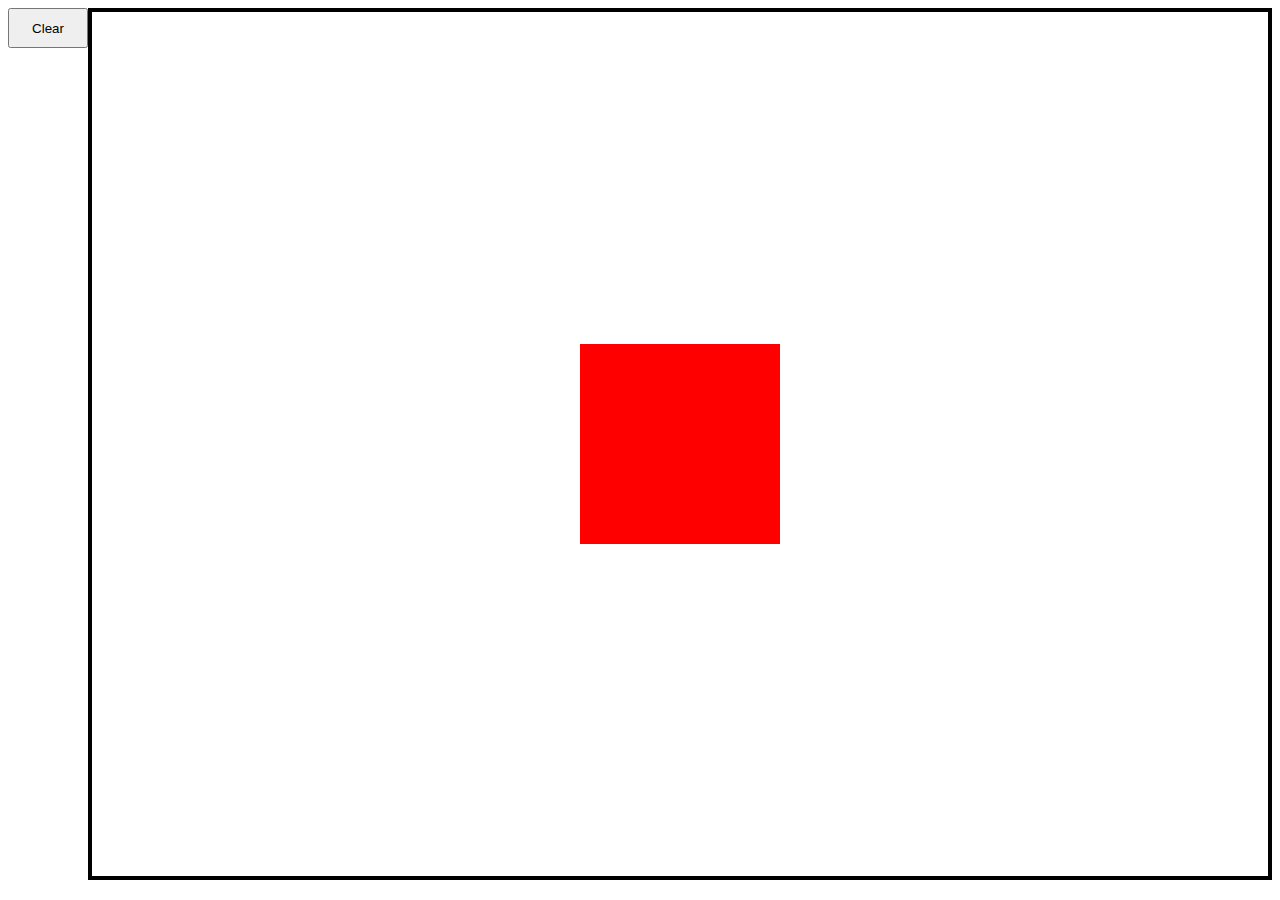
<file: Opdracht Chaos/website/index.html>
<!DOCTYPE html>
<html lang="en">
<head>
    <meta charset="UTF-8">
    <meta name="viewport" content="width=device-width, initial-scale=1.0">
    <title>Document</title>
    <link rel="stylesheet" href="style.css">
    <script defer src="script.js"></script>
</head>
<body>
    <header>
        <button id="clear">Clear</button>
    </header>
    <div id="playground">

    </div>
</body>
</html>
</file>
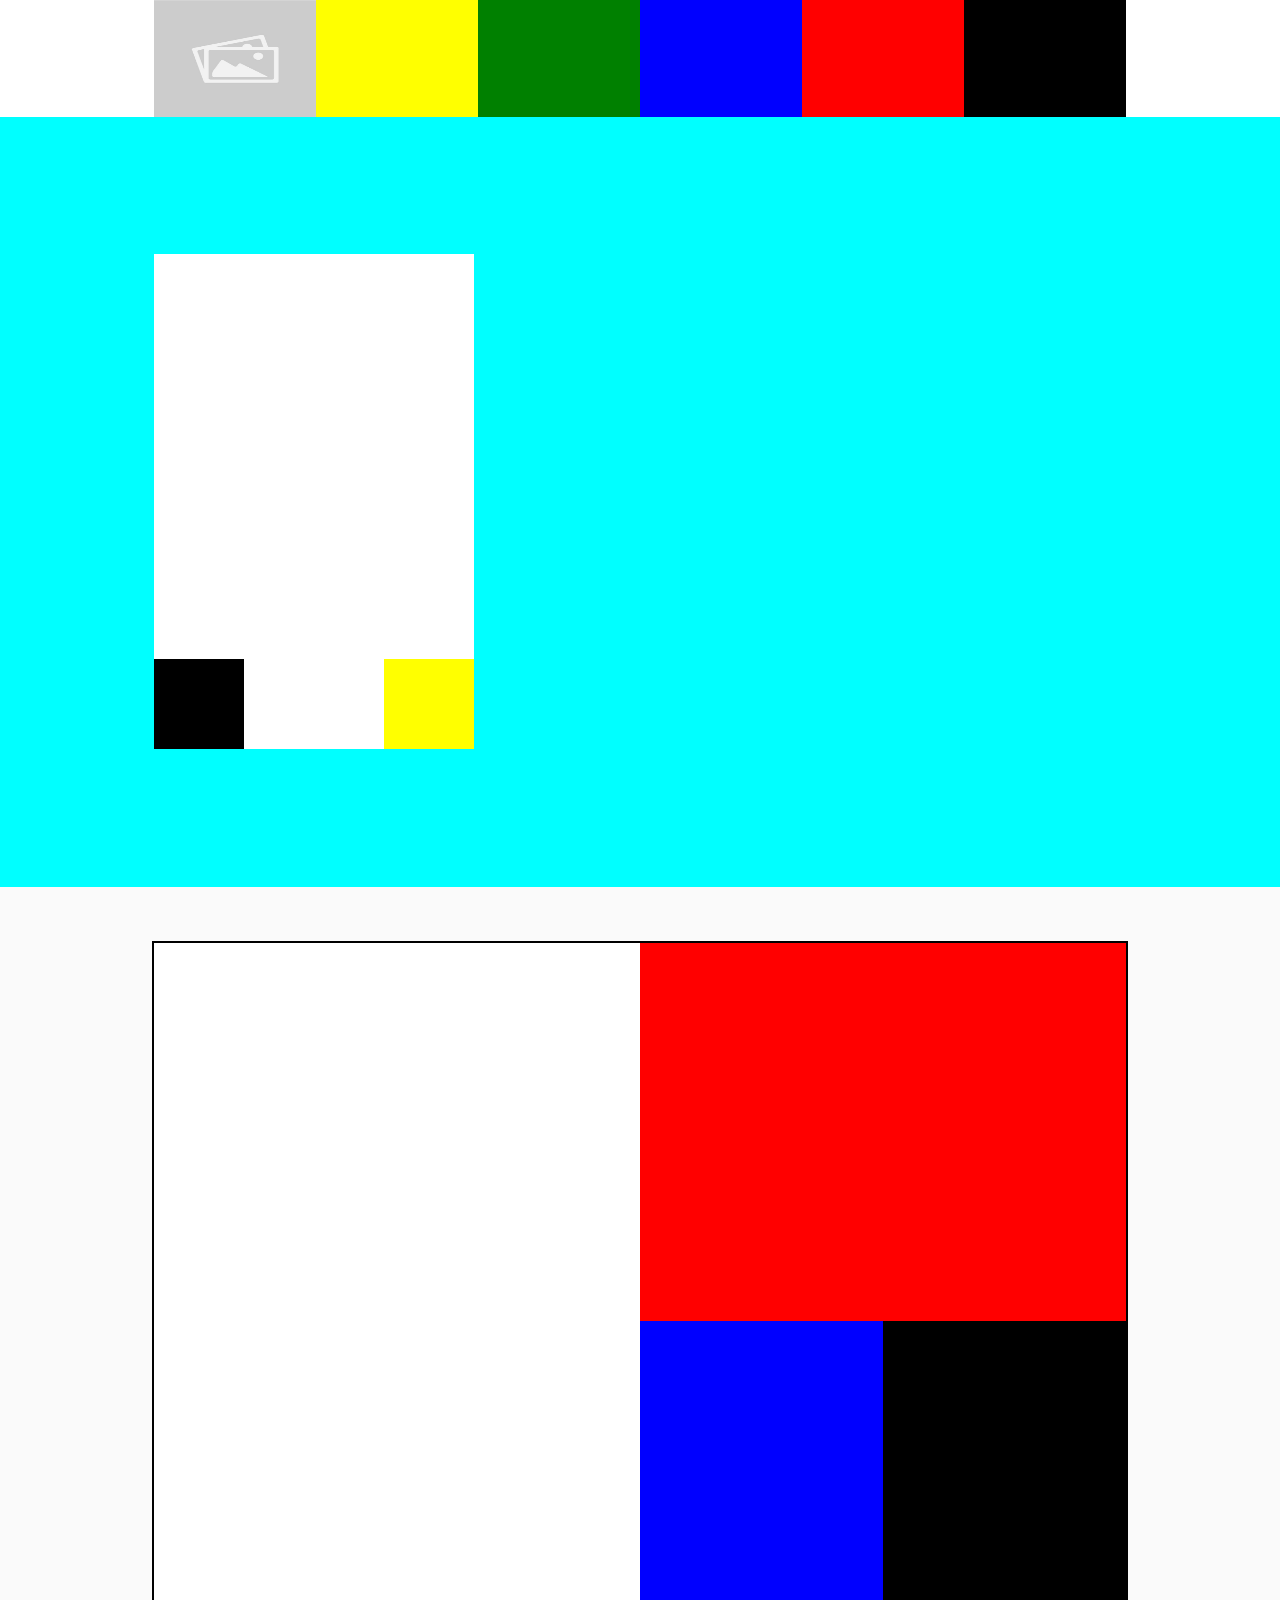
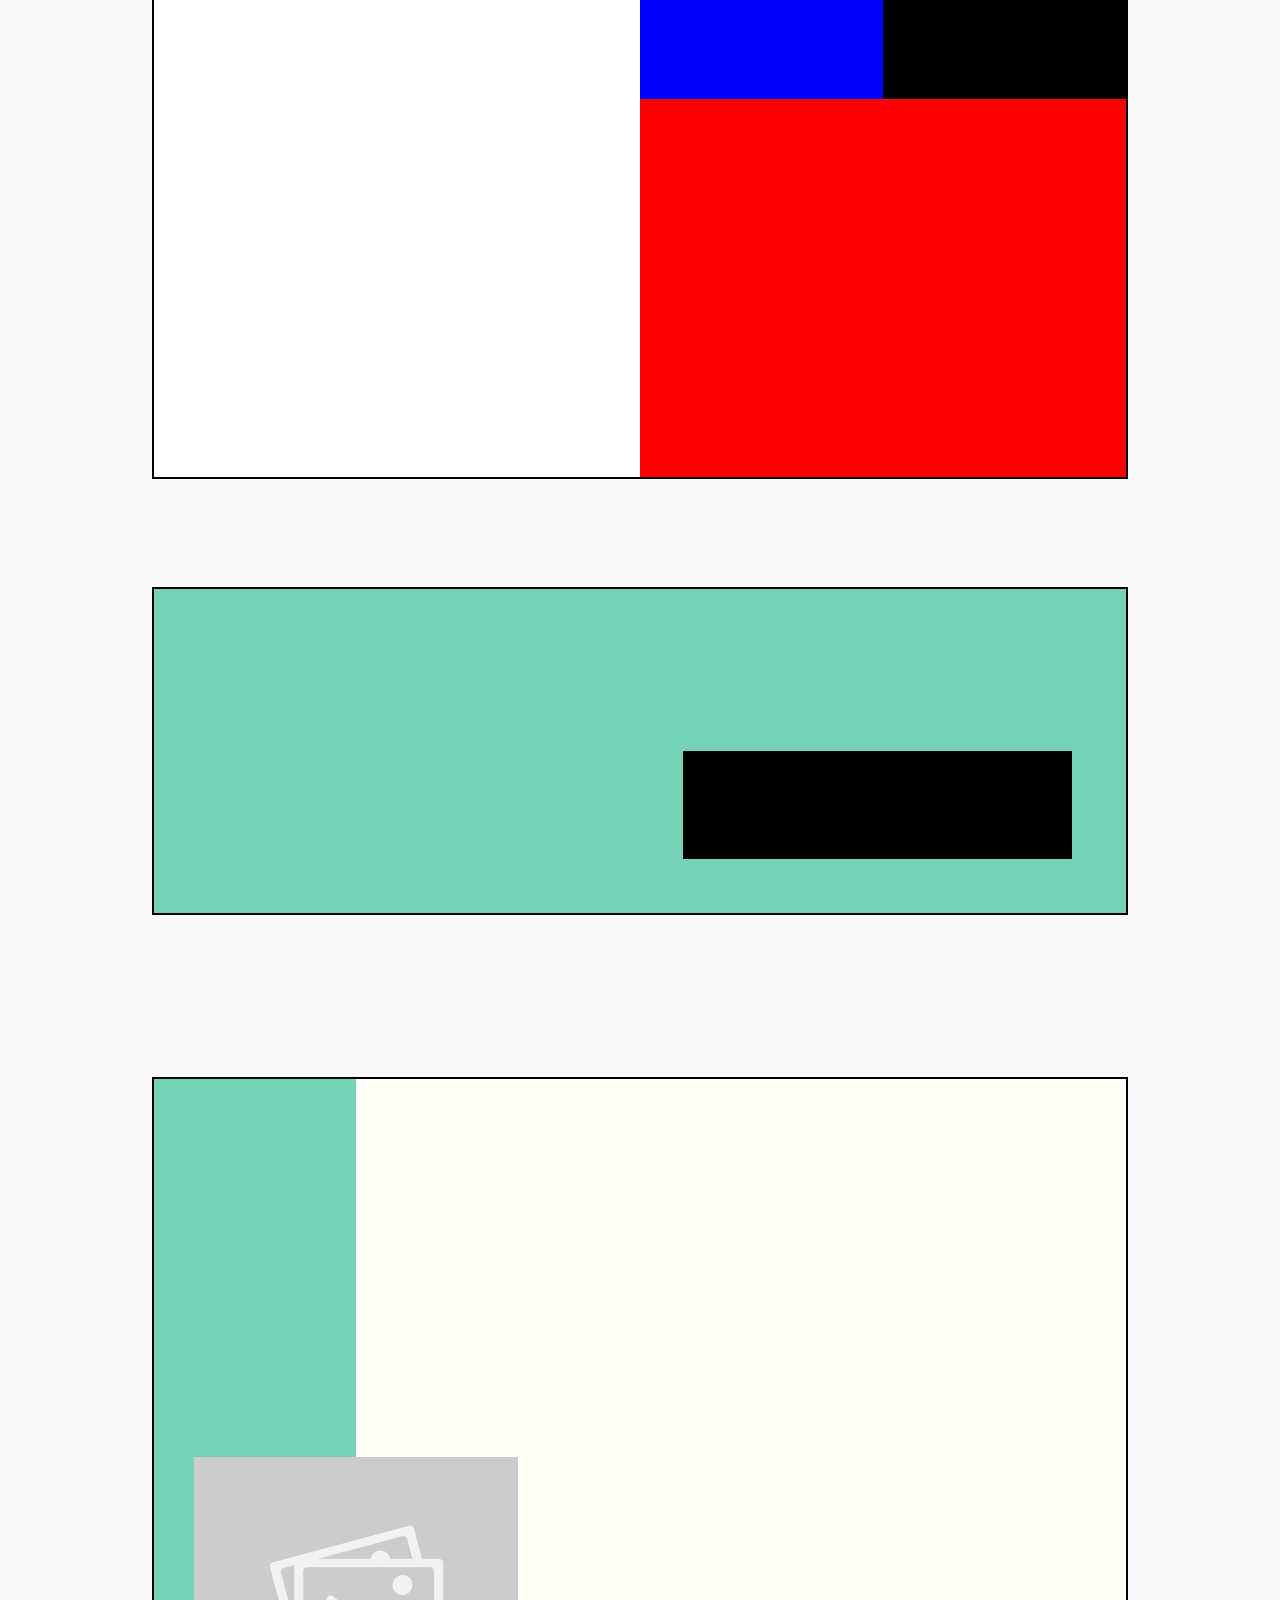
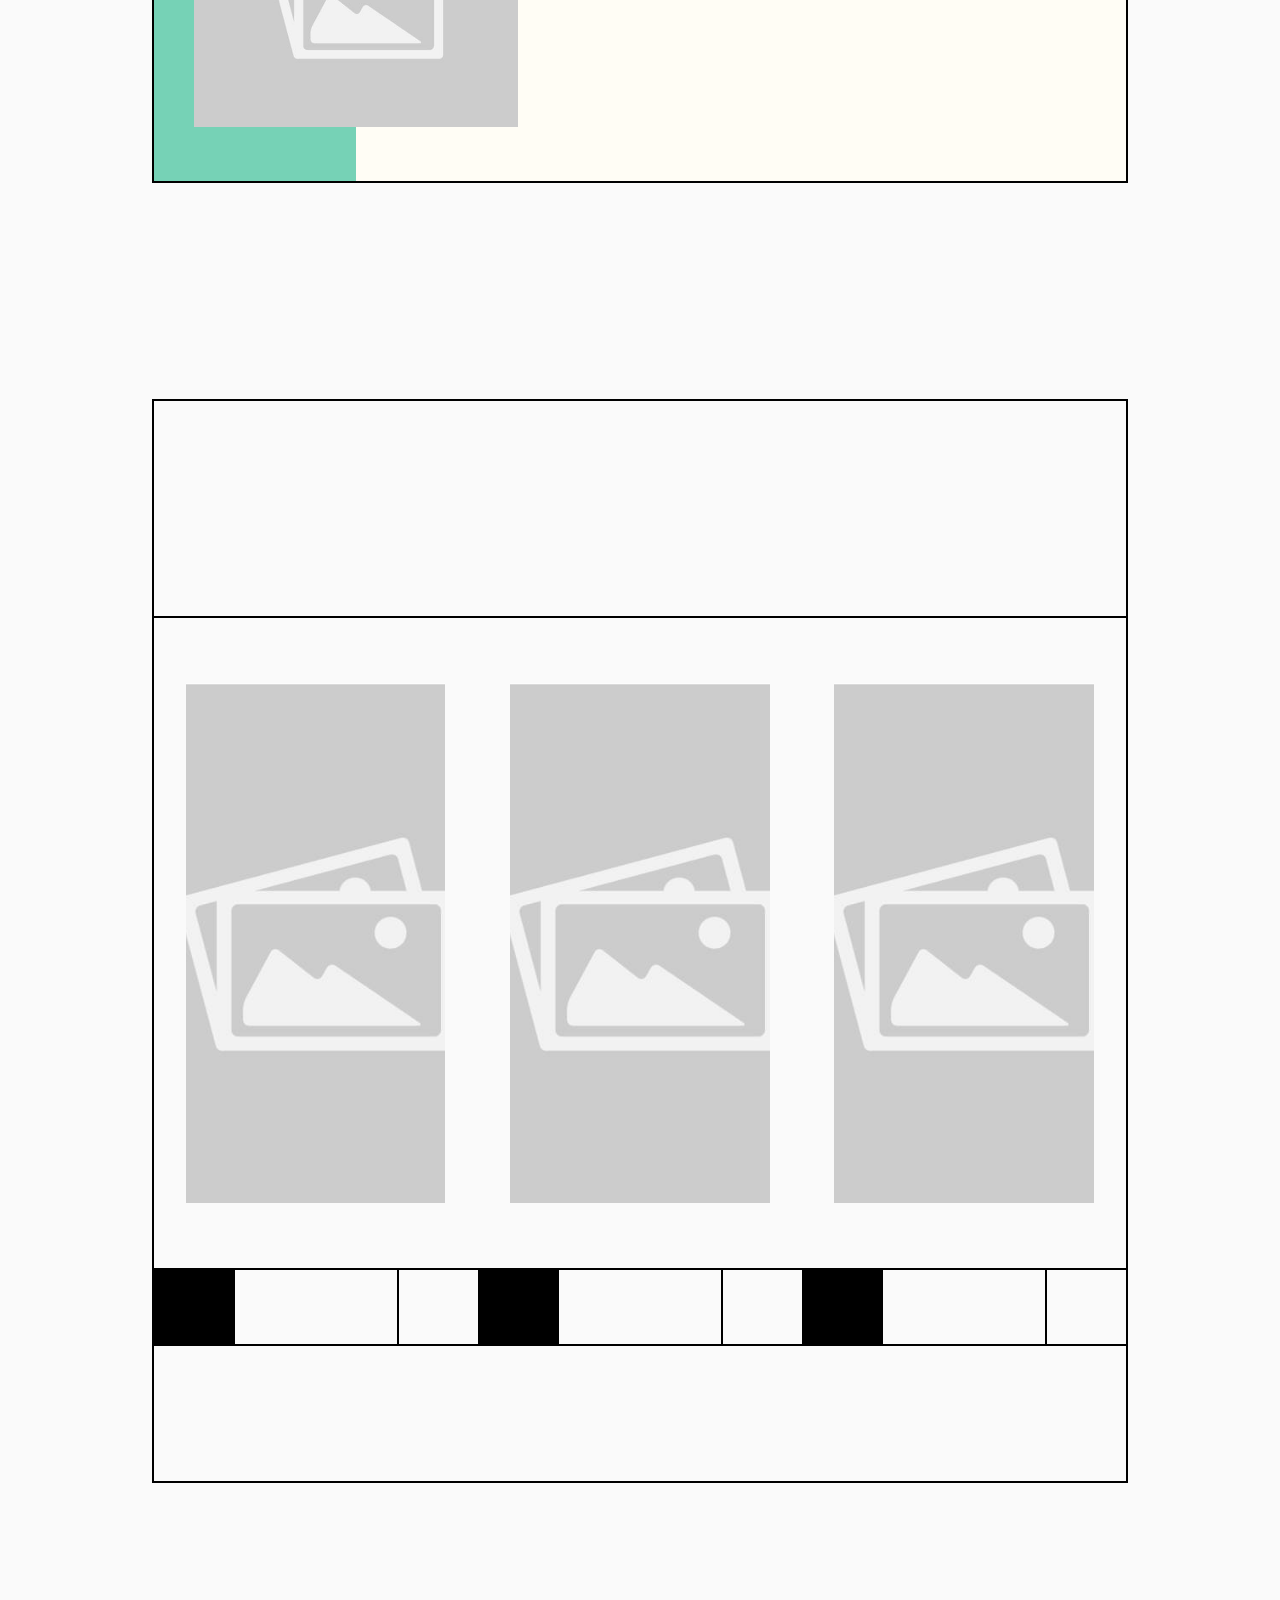
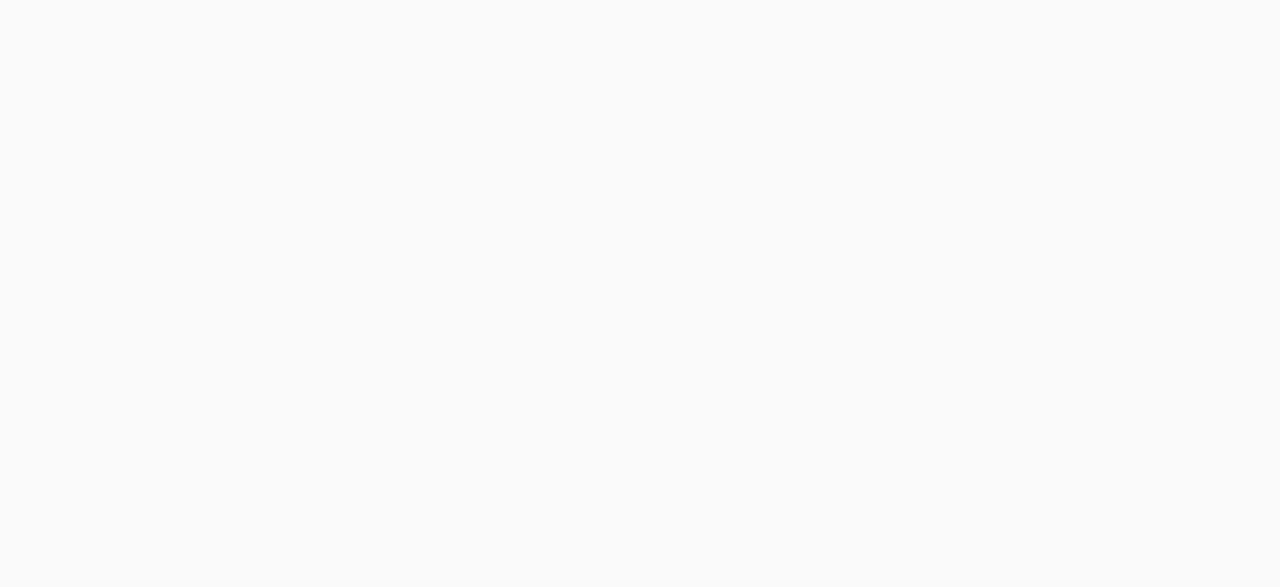
<file: Opdracht Grid-Flex/website/index.html>
<!-- For info on the assignment please read the readme file -->
 <!DOCTYPE html>
 <html lang="en">
 <head>
    <meta charset="UTF-8">
    <meta name="viewport" content="width=device-width, initial-scale=1.0">
    <link rel="stylesheet" href="style.css">
    <title>Dev Challenge 1</title>
 </head>
 <body>
    <header>
        <ul class="hotbar">
            <img src="placeholder.jpg" alt="logo">
            <li></li>
            <li></li>
            <li></li>
            <li></li>
            <li></li>
        </ul>
    </header>
    <main>

        <section>
            <div class="item1">
                <div class="play"></div>
                <div class="timer"></div>            
            </div>
        </section>

        <section>

            <div class="item2">
                <div></div>
                <div class="container">
                    <div></div>
                    <div></div>
                    <div></div>
                    <div></div>
                </div>
            </div>

            <div class="item3">
                <div>
                </div>
            </div>

            <div class="item4">
                <div></div>
                <div></div>
                <img src="placeholder.jpg" alt="placeholder">
            </div>

            <div class="item5">
                <div class="item5-top"></div>
                <div class="item5-middle">
                    <div class="container2">
                        <div class="foto"><img src="placeholder.jpg" alt="placeholder"></div>
                        <div></div>
                        <div></div>
                    </div>
                    <div class="container2">
                        <div class="foto"><img src="placeholder.jpg" alt="placeholder"></div>
                        <div></div>
                        <div></div>
                    </div>
                    <div class="container2">
                        <div class="foto"><img src="placeholder.jpg" alt="placeholder"></div>
                        <div></div>
                        <div></div>
                    </div>
                </div>
                <div class="item5-bottom"></div>
            </div>

        </section>

    </main>
    <footer></footer>
    
 </body>
 </html>
</file>
<file: Opdracht Chaos/website/style.css>
body
{
    display: flex;
    justify-content: center;
}

button
{
    height: 40px;
    width: 80px;
}

#playground 
{
    border: solid black 4px;
    height: 96vh;
    width: 99vw;
}
</file>
<file: Opdracht Grid-Flex/website/style.css>
*{
    list-style: none;
    margin: 0;
    padding: 0;
    border: 0;
}



.container
{
    display: grid;
    grid-template: repeat(3, 1fr) / repeat(2, 1fr);
}

.hotbar
{
    display: flex;
    justify-content: space-evenly;
    padding-left: 12%;
    padding-right: 12%;
}

.hotbar li
{
    color: white;
    height: 13vh;
    width: 100%;
    float: left;
}

.hotbar img
{
    height: 13vh;
    width: 100%;
}

.hotbar li:nth-child(2)
{
    background-color: yellow;
}

.hotbar li:nth-child(3)
{
    background-color: green
}

.hotbar li:nth-child(4)
{
    background-color: blue
}

.hotbar li:nth-child(5)
{
    background-color: red;
}

.hotbar li:nth-child(6)
{
    background-color: black;
}

section:nth-child(1)
{
    background-color: aqua;
    height: 85.5vh;
    width: 100%;
    display: flex;
    flex-direction: column;
    justify-content: center;
}

section:nth-child(2)
{
    background-color: #fafafa;
    display: flex;
    align-items: center;
    height: 500vh;
    width: 100%;
    flex-direction: column;
}

.item1
{
    background-color: rgb(255, 255, 255);
    height: 55vh;
    width: 25vw;
    margin-left: 12%;
    display: flex;
    align-items: end;
    justify-content: space-between;
}

.item2
{
    height: 126vh;
    width: 76%;
    background-color: white;
    margin-top: 6vh;
    display: flex;
    border: solid black 2px;
}

.item2 div:nth-child(1)
{
    width: 100%;
    height: auto;
}

.play
{
    background-color: black;
    height: 10vh;
    width: 10vh;
}

.timer
{
    background-color: yellow;
    height: 10vh;
    width: 10vh;
}

.container
{
    display: grid;
    grid-template: repeat(3, 1fr) / repeat(2, 1fr);
    height: auto;
    width: 100%;
}

.container div:nth-child(1)
{
    grid-area: 1/ 1/ span 1/ span 2; 
    background-color: red;
}

.container div:nth-child(2)
{
    grid-area: 2/ 1/ span 1/ span 1; 
    background-color: blue;
}

.container div:nth-child(3)
{
    grid-area: 2/ 2/ span 1/ span 1; 
    background-color: black;
}

.container div:nth-child(4)
{
    grid-area: 3/ 1/ span 1/ span 2; 
    background-color: red;
}

.item3
{
    margin-top: 12vh;
    height: 36vh;
    width: 76%;
    background-color:#76d2b6;
    display: flex;
    flex-direction: row-reverse;
    align-items: end;
    border: solid black 2px;
}

.item3 div
{
    background-color: black;
    height: 33.3%;
    width: 40%;
    margin: 6vh;
}

.item4
{
    display: grid;
    grid-template: repeat(13, 1fr) / repeat(24, 1fr);
    height: 78vh;
    width: 76%;
    margin-top: 18vh;
    border: solid black 2px;
}

.item4 div:nth-child(1)
{
    grid-area: 1 / 1 / 14 / 6;
    background-color: #76d2b6;
}

.item4 div:nth-child(2)
{
    grid-area: 1 / 6 / 14 / 25;
    background-color: #fffdf5;
}

.item4 img
{
    grid-row: 8 / span 5;
    grid-column: 2 / span 8;
    z-index: 10;
    width: 100%;
    height: 100%;
    object-fit: cover;
}
 
.item5
{
    border: solid black 2px;
    margin-top: 24vh;
    height: 120vh;
    width: 76%;
    display: flex;
    flex-direction: column;
}

.item5-top
{
    height: 24vh;
    width: auto;
    border-bottom: solid black 2px;
}

.item5-middle
{
    height: 81vh;
    width: auto;
    display: flex;
    flex-direction: row;

}

.container2
{
    display: grid;
    grid-template: 88fr 10fr/ 1fr 2fr 1fr;
    width: 33.33%;
}

.container2 div:nth-child(2)
{
    grid-column: 1/1;
    background-color: black;
}

.container2 div:nth-child(3)
{
    grid-column: 3/3;
    border-left: solid black 2px;
}

.foto
{
    grid-area: 1/ 1/ 1 / 4;
    display: flex;
    align-items: center;
    justify-content: center;
    border-bottom: solid black 2px;
}

.foto img
{
    width: 80%;
    height: 80%;
    object-fit: cover;
}

.item5-bottom
{
    height: 15vh;
    width: auto;
    border-top: solid black 2px;
}
</file>
